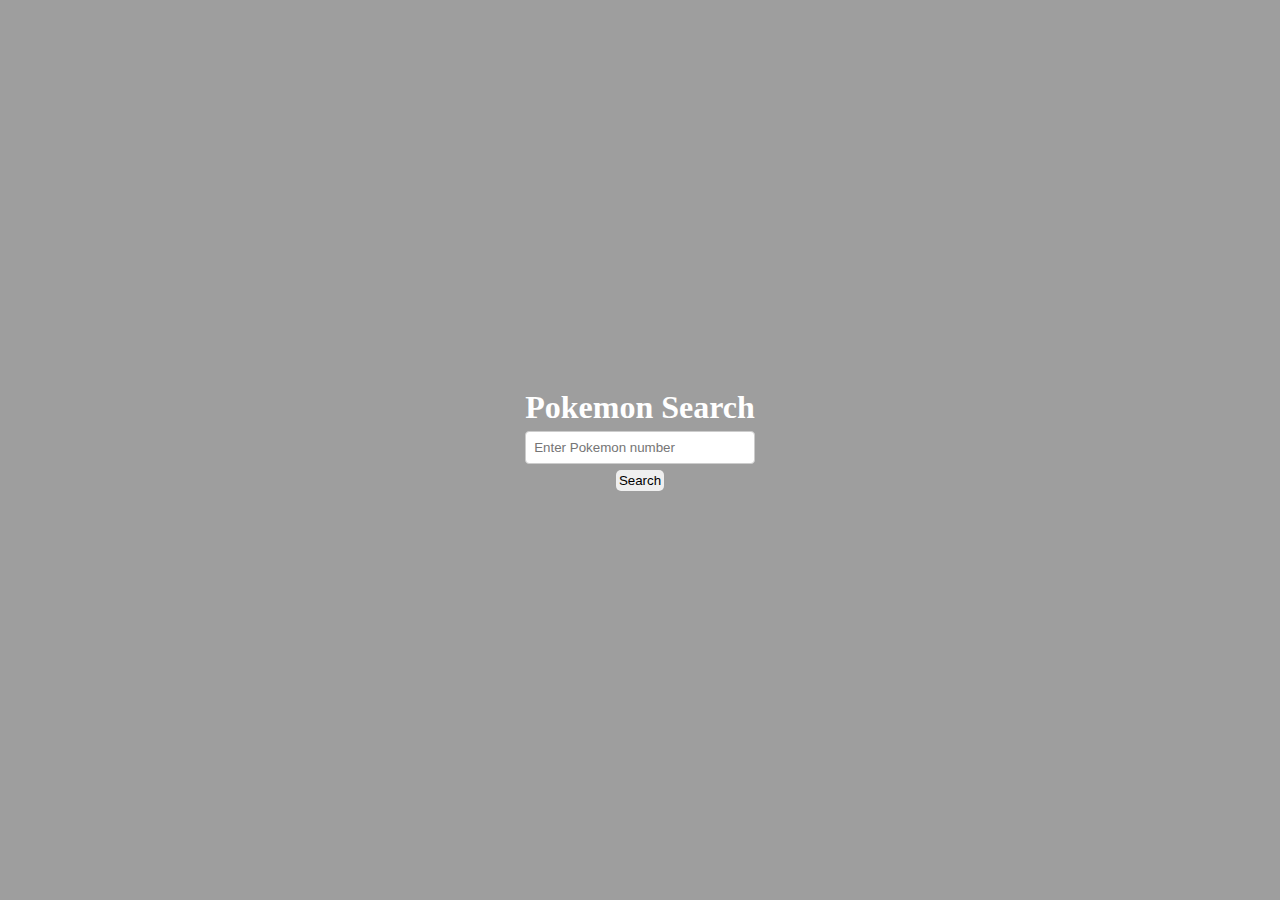
<file: project_01/index.html>
<!DOCTYPE html>
<html lang="en">

<head>
    <meta charset="UTF-8">
    <meta name="viewport" content="width=device-width, initial-scale=1.0">
    <title>Pokemon Assignment</title>
    <link rel="stylesheet" href="style.css">
</head>

<body>

    <div class="search-box">
        <h1>Pokemon Search</h1>
        <input type="number" id="js-pokemon-number" placeholder="Enter Pokemon number" />
        <button type="button" id="js-search-button">Search</button>
        <div id="result"></div>
    </div>

    <script src="script.js"></script>
</body>

</html>
</file>
<file: project_01/style.css>
*{
    margin: 0;
    padding: 0;
}

body{
    background-color: rgb(158, 158, 158);
    display: flex;
    align-items: center;
    justify-content: center;
    height: 100vh;
    text-align: center;
}

.search-box{
    display: flex;
    justify-content: center;
    align-items: center;
    flex-direction: column;
}

.search-box h1{
    color: white;
    margin-bottom: 5px;
}

.search-box input {
    width: 100%; /* Full width */
    padding: 8px;
    box-sizing: border-box; 
    border: 1px solid #ccc;
    border-radius: 4px; 
}
.search-box button{
    margin-top: 6px;
    border: none;
    padding: 3px;
    border-radius: 5px;

}

.search-box button:hover {
    background-color: #0056b3;
  }


#result {
    margin-top: 20px;
    /* border: 1px solid red;  */
}
</file>
